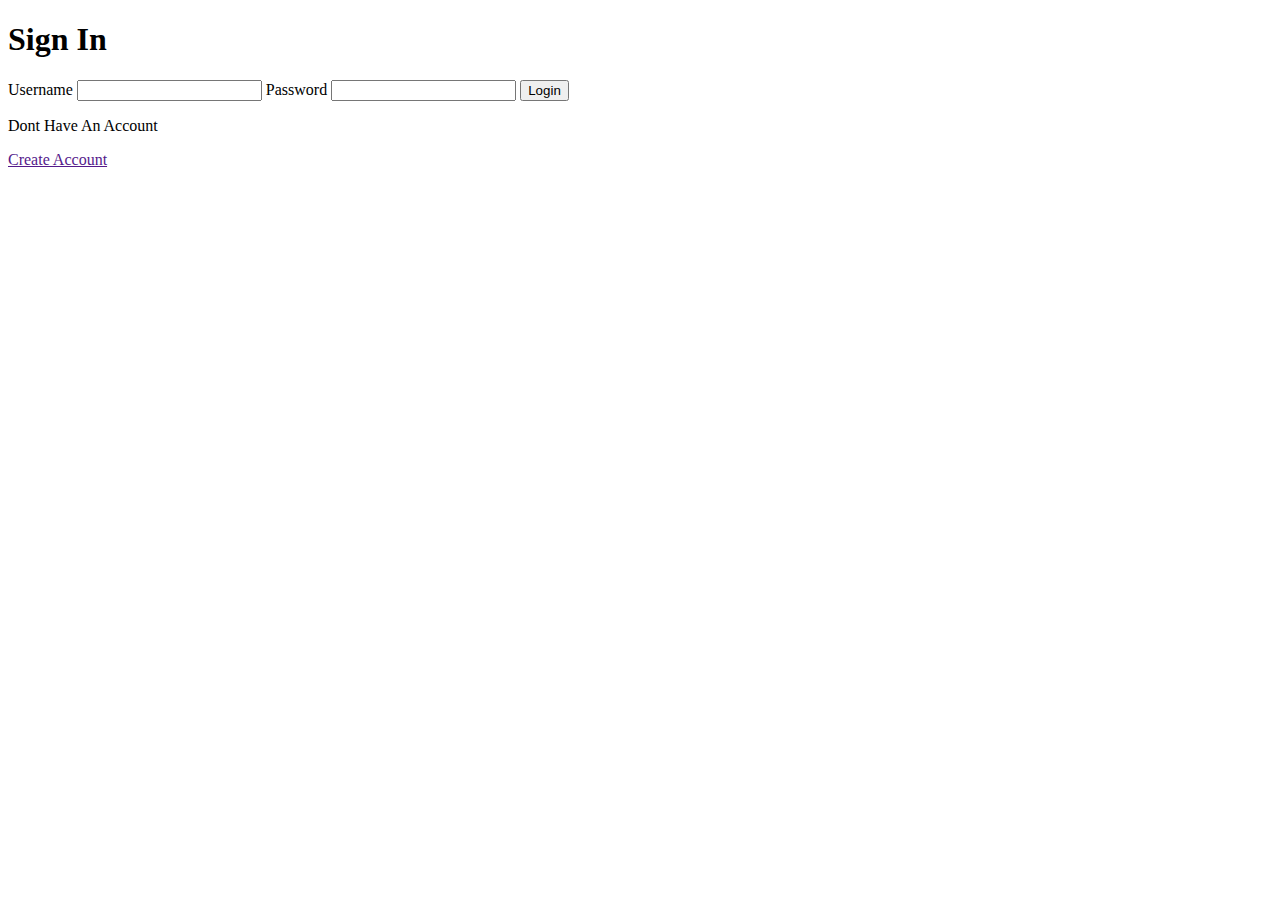
<file: src/app/login/login.component.html>
<!DOCTYPE html>
<html lang="en">
<head>
  <meta charset="UTF-8">
  <meta http-equiv="X-UA-Compatible" content="IE=edge">
  <meta name="viewport" content="width=device-width, initial-scale=1.0">
  <title>Document</title>
</head>
<body>
  <h3 class="text-center"></h3>


  <div class="container w-50 mt-5 text-center bg-light ">
    <h1 class="text-center mt-5 p-5">Sign In</h1>
    <form action="" >
    <label for="">Username</label>
   <input type="text" class="form-control" name="ac" id="uname">
   <label for="" >Password</label>
   <input name="ps"  type="text" class="form-control" id="password">
   <button type="button" onclick="login()" >Login</button>
  </form>
  <p>Dont Have An Account</p>
  <a href=""> Create Account</a>
  </div>
  
</body>
</html>
</file>
